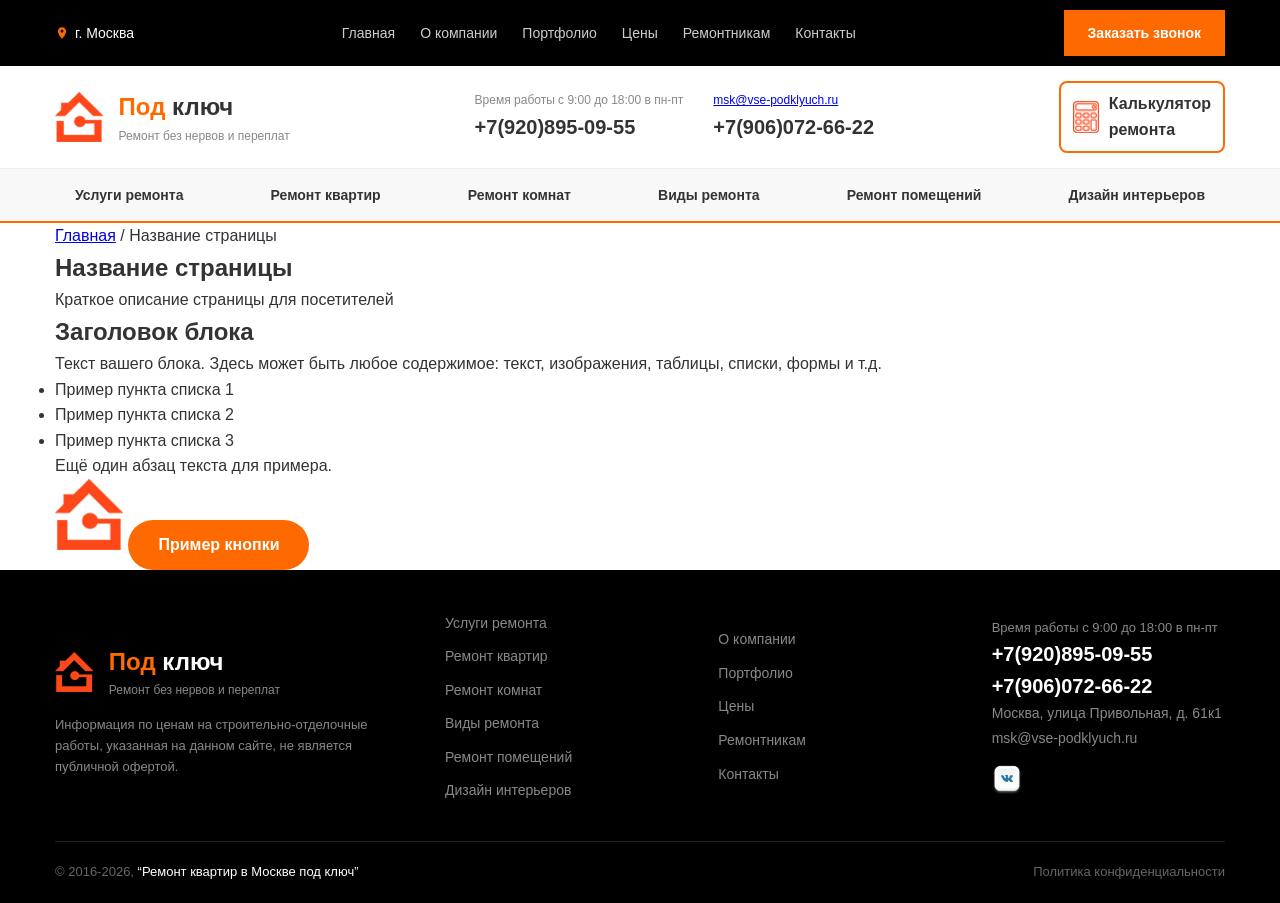
<file: page-template.html>
<!DOCTYPE html>
<html lang="ru">
<head>
    <meta charset="UTF-8">
    <meta name="viewport" content="width=device-width, initial-scale=1.0, maximum-scale=5.0">
    <title>Название страницы | Ремонт квартир в Москве под ключ</title>
    <meta name="description" content="Описание страницы для SEO">

    <!-- ПОДКЛЮЧАЕМ ВНЕШНИЙ CSS -->
    <link rel="stylesheet" href="css/style.css">
</head>
<body>

    <!-- ============================================
    ШАПКА (общая для всех страниц)
    ============================================ -->
    <header>
        <div class="top">
            <div class="container">
                <div class="top__content flex">
                    <div class="top__city">
                        <a href="javascript:void(0)" class="top__city-title" id="cityBtn">г. Москва</a>
                    </div>

                    <!-- ГОРИЗОНТАЛЬНОЕ МЕНЮ (ДЛЯ ПК) -->
                    <ul class="top__menu flex">
                        <li><a href="index.html">Главная</a></li>
                        <li><a href="page-template.html">О компании</a></li>
                        <li><a href="page-template.html">Портфолио</a></li>
                        <li><a href="page-template.html">Цены</a></li>
                        <li><a href="page-template.html">Ремонтникам</a></li>
                        <li><a href="page-template.html">Контакты</a></li>
                    </ul>

                    <!-- КНОПКА "ЗАКАЗАТЬ ЗВОНОК" -->
                    <a href="javascript:void(0)" class="btn" data-fancybox data-src="#order">Заказать звонок</a>

                    <!-- БУРГЕР-МЕНЮ (ТОЛЬКО ДЛЯ ТЕЛЕФОНА) -->
                    <div class="navbar" id="navbarToggle">
                        <span></span>
                        <span></span>
                        <span></span>
                    </div>
                </div>
            </div>
        </div>

        <div class="middle">
            <div class="container">
                <div class="middle__content flex">
                    <a href="index.html" class="logo flex">
                        <img src="assets/logo.png" alt="Логотип">
                        <span class="logo__info">
                            <b><span>Под</span> ключ</b>
                            <p>Ремонт без нервов и переплат</p>
                        </span>
                    </a>

                    <!-- КОНТАКТЫ (ДЛЯ ПК) -->
                    <div class="header__contacts flex">
                        <div class="header__contacts-item">
                            <p>Время работы с 9:00 до 18:00 в пн-пт</p>
                            <a href="tel:+79208950955" class="header__tel">+7(920)895-09-55</a>
                        </div>
                        <div class="header__contacts-item universal">
                            <p><a href="mailto:msk@vse-podklyuch.ru">msk@vse-podklyuch.ru</a></p>
                            <a href="tel:+79060726622" class="header__tel">+7(906)072-66-22</a>
                        </div>
                    </div>

                    <!-- КАЛЬКУЛЯТОР (ДЛЯ ПК) -->
                    <a href="index.html#quiz" class="calc-link flex">
                        <img src="assets/calc.png" alt="Калькулятор">
                        <span>Калькулятор <br>ремонта</span>
                    </a>
                </div>
            </div>
        </div>

        <!-- ГОРИЗОНТАЛЬНОЕ МЕНЮ 2-ГО УРОВНЯ (ДЛЯ ПК) -->
        <div class="menu-wrapper">
            <div class="container">
                <ul class="menu flex">
                    <li class="menu__item">
                        <a class="menu__link" href="page-template.html">Услуги ремонта</a>
                        <ul class="submenu">
                            <li><a href="page-template.html">Демонтажные работы</a></li>
                            <li><a href="page-template.html">Малярные работы</a></li>
                            <li><a href="page-template.html">Монтаж гипсокартона</a></li>
                            <li><a href="page-template.html">Натяжные потолки</a></li>
                            <li><a href="page-template.html">Поклейка обоев</a></li>
                            <li><a href="page-template.html">Сантехнические работы</a></li>
                            <li><a href="page-template.html">Укладка плитки</a></li>
                            <li><a href="page-template.html">Электромонтаж</a></li>
                        </ul>
                    </li>
                    <li class="menu__item">
                        <a class="menu__link" href="page-template.html">Ремонт квартир</a>
                        <ul class="submenu">
                            <li><a href="page-template.html">Ремонт студии</a></li>
                            <li><a href="page-template.html">1-комнатная</a></li>
                            <li><a href="page-template.html">2-комнатная</a></li>
                            <li><a href="page-template.html">3-комнатная</a></li>
                            <li><a href="page-template.html">Хрущёвка</a></li>
                            <li><a href="page-template.html">Сталинка</a></li>
                        </ul>
                    </li>
                    <li class="menu__item">
                        <a class="menu__link" href="page-template.html">Ремонт комнат</a>
                        <ul class="submenu">
                            <li><a href="page-template.html">Ванная</a></li>
                            <li><a href="page-template.html">Туалет</a></li>
                            <li><a href="page-template.html">Кухня</a></li>
                            <li><a href="page-template.html">Спальня</a></li>
                            <li><a href="page-template.html">Детская</a></li>
                            <li><a href="page-template.html">Балкон</a></li>
                        </ul>
                    </li>
                    <li class="menu__item">
                        <a class="menu__link" href="page-template.html">Виды ремонта</a>
                        <ul class="submenu">
                            <li><a href="page-template.html">Капитальный</a></li>
                            <li><a href="page-template.html">Евроремонт</a></li>
                            <li><a href="page-template.html">Дизайнерский</a></li>
                            <li><a href="page-template.html">Косметический</a></li>
                            <li><a href="page-template.html">Черновой</a></li>
                        </ul>
                    </li>
                    <li class="menu__item">
                        <a class="menu__link" href="page-template.html">Ремонт помещений</a>
                        <ul class="submenu">
                            <li><a href="page-template.html">Дом, коттедж</a></li>
                            <li><a href="page-template.html">Офис</a></li>
                            <li><a href="page-template.html">Магазин</a></li>
                            <li><a href="page-template.html">Новостройка</a></li>
                            <li><a href="page-template.html">Ресторан, кафе</a></li>
                        </ul>
                    </li>
                    <li class="menu__item">
                        <a class="menu__link" href="page-template.html">Дизайн интерьеров</a>
                        <ul class="submenu">
                            <li><a href="page-template.html">Дизайн квартиры</a></li>
                            <li><a href="page-template.html">Дизайн кухни</a></li>
                            <li><a href="page-template.html">Дизайн ванной</a></li>
                            <li><a href="page-template.html">Дизайн офиса</a></li>
                            <li><a href="page-template.html">Стиль лофт</a></li>
                        </ul>
                    </li>
                </ul>
            </div>
        </div>
    </header>

    <!-- ============================================
    МОБИЛЬНОЕ МЕНЮ (ВЫПАДАЮЩЕЕ)
    ============================================ -->
    <div class="menu-mobile" id="menuMobile">
        <button class="close-menu" id="closeMenu">✕</button>
        <div class="menu-title">Основное</div>
        <a href="index.html">Главная</a>
        <a href="page-template.html">О компании</a>
        <a href="page-template.html">Портфолио</a>
        <a href="page-template.html">Цены</a>
        <a href="page-template.html">Ремонтникам</a>
        <a href="page-template.html">Контакты</a>
        <div class="menu-title">Услуги</div>
        <a href="page-template.html">Услуги ремонта</a>
        <a href="page-template.html">Ремонт квартир</a>
        <a href="page-template.html">Ремонт комнат</a>
        <a href="page-template.html">Виды ремонта</a>
        <a href="page-template.html">Ремонт помещений</a>
        <a href="page-template.html">Дизайн интерьеров</a>
    </div>

    <!-- ============================================
    ОСНОВНОЙ КОНТЕНТ СТРАНИЦЫ
    ============================================ -->
    <main class="page-content">

        <!-- ХЛЕБНЫЕ КРОШКИ -->
        <section class="breadcrumbs">
            <div class="container">
                <div class="breadcrumbs__list">
                    <a href="index.html">Главная</a>
                    <span class="breadcrumbs__separator">/</span>
                    <span class="breadcrumbs__current">Название страницы</span>
                </div>
            </div>
        </section>

        <!-- ЗАГОЛОВОК СТРАНИЦЫ -->
        <section class="page-header">
            <div class="container">
                <h1 class="page-header__title">Название страницы</h1>
                <p class="page-header__subtitle">Краткое описание страницы для посетителей</p>
            </div>
        </section>

        <!-- УНИКАЛЬНЫЙ КОНТЕНТ СТРАНИЦЫ -->
        <section class="page-section">
            <div class="container">

                <!-- ==========================================
                СЮДА ВСТАВЛЯЕТЕ УНИКАЛЬНЫЙ КОНТЕНТ СТРАНИЦЫ
                ========================================== -->

                <div class="page-section__content">
                    <h2>Заголовок блока</h2>
                    <p>Текст вашего блока. Здесь может быть любое содержимое: текст, изображения, таблицы, списки, формы и т.д.</p>

                    <ul>
                        <li>Пример пункта списка 1</li>
                        <li>Пример пункта списка 2</li>
                        <li>Пример пункта списка 3</li>
                    </ul>

                    <p>Ещё один абзац текста для примера.</p>

                    <!-- Пример изображения -->
                    <img src="assets/logo.png" alt="Пример изображения" style="max-width: 100%; height: auto;">

                    <!-- Пример кнопки -->
                    <a href="javascript:void(0)" class="btn">Пример кнопки</a>
                </div>

                <!-- ==========================================
                КОНЕЦ УНИКАЛЬНОГО КОНТЕНТА
                ========================================== -->

            </div>
        </section>

    </main>

    <!-- ============================================
    ПОДВАЛ (общий для всех страниц)
    ============================================ -->
    <footer>
        <div class="container">
            <div class="footer__content flex">
                <div class="footer__col footer__col_1 flex">
                    <a href="index.html" class="logo">
                        <img src="assets/logo.png" alt="Логотип">
                        <span class="logo__info">
                            <b><span>Под</span> ключ</b>
                            <p>Ремонт без нервов и переплат</p>
                        </span>
                    </a>
                    <p class="footer__text">Информация по ценам на строительно-отделочные работы, указанная на данном сайте, не является публичной офертой.</p>
                </div>
                <div class="footer__col footer__col_2">
                    <ul class="footer__menu">
                        <li><a href="page-template.html">Услуги ремонта</a></li>
                        <li><a href="page-template.html">Ремонт квартир</a></li>
                        <li><a href="page-template.html">Ремонт комнат</a></li>
                        <li><a href="page-template.html">Виды ремонта</a></li>
                        <li><a href="page-template.html">Ремонт помещений</a></li>
                        <li><a href="page-template.html">Дизайн интерьеров</a></li>
                    </ul>
                </div>
                <div class="footer__col footer__col_3">
                    <ul class="footer__menu">
                        <li><a href="page-template.html">О компании</a></li>
                        <li><a href="page-template.html">Портфолио</a></li>
                        <li><a href="page-template.html">Цены</a></li>
                        <li><a href="page-template.html">Ремонтникам</a></li>
                        <li><a href="page-template.html">Контакты</a></li>
                    </ul>
                </div>
                <div class="footer__col footer__col_4 flex">
                    <div class="footer__contacts">
                        <div class="footer__time">Время работы с 9:00 до 18:00 в пн-пт</div>
                        <div class="footer__tel">
                            <a href="tel:+79208950955">+7(920)895-09-55</a><br>
                            <a href="tel:+79060726622">+7(906)072-66-22</a>
                        </div>
                        <div class="footer__address">Москва, улица Привольная, д. 61к1</div>
                        <div class="footer__email"><a href="mailto:msk@vse-podklyuch.ru">msk@vse-podklyuch.ru</a></div>
                    </div>
                    <div class="footer__socials flex">
                        <a href="javascript:void(0)"><img src="assets/vk.png" alt="VK"></a>
                    </div>
                </div>
            </div>
        </div>
        <div class="footer__bottom">
            <div class="container">
                <div class="footer__bottom-content flex">
                    <p class="footer__copy">© 2016-2026, <span>“Ремонт квартир в Москве под ключ”</span></p>
                    <div class="footer__links flex">
                        <a href="page-template.html">Политика конфиденциальности</a>
                    </div>
                </div>
            </div>
        </div>
    </footer>

    <!-- ============================================
    МОДАЛЬНОЕ ОКНО (города)
    ============================================ -->
    <div class="modal" id="cityModal">
        <div class="modal-content">
            <div class="modal-header">Выберите свой город из списка</div>
            <input class="cities-search" type="text" placeholder="Фильтр...">
            <div class="cities-row">
                <div class="city-column"><a href="javascript:void(0)">Москва</a></div>
                <div class="city-column"><a href="javascript:void(0)">Санкт-Петербург</a></div>
                <div class="city-column"><a href="javascript:void(0)">Екатеринбург</a></div>
                <div class="city-column"><a href="javascript:void(0)">Новосибирск</a></div>
                <div class="city-column"><a href="javascript:void(0)">Казань</a></div>
                <div class="city-column"><a href="javascript:void(0)">Краснодар</a></div>
                <div class="city-column"><a href="javascript:void(0)">Ростов-на-Дону</a></div>
                <div class="city-column"><a href="javascript:void(0)">Нижний Новгород</a></div>
            </div>
        </div>
    </div>

    <!-- ============================================
    ПОДКЛЮЧАЕМ ВНЕШНИЙ JS
    ============================================ -->
    <script src="js/main.js"></script>

</body>
</html>
</file>
<file: css/style.css>
/* ============================================
   ВСЕ СТИЛИ
   ============================================ */

* { margin: 0; padding: 0; box-sizing: border-box; }
html { scroll-behavior: smooth; }
body {
    font-family: 'Arial', sans-serif;
    background: #fff;
    color: #333;
    line-height: 1.6;
    overflow-x: hidden;
    -webkit-font-smoothing: antialiased;
}
.container { max-width: 1200px; margin: 0 auto; padding: 0 15px; }
.flex { display: flex; flex-wrap: wrap; align-items: center; }
.text-center { text-align: center; }
.white { color: #fff; }
.mb-20 { margin-bottom: 20px; }
.mb-30 { margin-bottom: 30px; }
.hidden { display: none !important; }

.btn {
    display: inline-block;
    padding: 12px 30px;
    background: #ff6a00;
    color: #fff;
    border: none;
    border-radius: 30px;
    font-size: 16px;
    font-weight: 700;
    cursor: pointer;
    text-decoration: none;
    transition: all 0.3s ease;
    text-align: center;
}
.btn:hover { background: #e55d00; transform: scale(1.02); }
.btn:active { transform: scale(0.98); }
.btn_2 { background: transparent; border: 2px solid #ff6a00; color: #ff6a00; }
.btn_2:hover { background: #ff6a00; color: #fff; }
.btn_3 { background: #fff; color: #ff6a00; }
.btn_3:hover { background: #f0f0f0; }

.section__title { font-size: 36px; font-weight: 700; margin-bottom: 30px; line-height: 1.2; }
.section__title span { color: #ff6a00; }
.section__title.white span { color: #ffcc00; }

/* АНИМАЦИИ */
.fade-in { opacity: 0; transform: translateY(50px); transition: opacity 0.8s, transform 0.8s; }
.fade-in.visible { opacity: 1; transform: translateY(0); }
.fade-in-left { opacity: 0; transform: translateX(-50px); transition: opacity 0.8s, transform 0.8s; }
.fade-in-left.visible { opacity: 1; transform: translateX(0); }
.fade-in-right { opacity: 0; transform: translateX(50px); transition: opacity 0.8s, transform 0.8s; }
.fade-in-right.visible { opacity: 1; transform: translateX(0); }
.fade-in-scale { opacity: 0; transform: scale(0.85); transition: opacity 0.8s, transform 0.8s; }
.fade-in-scale.visible { opacity: 1; transform: scale(1); }

/* ============================================
   ШАПКА
   ============================================ */
header .top { background: #000; padding: 10px 0; position: relative; z-index: 100; }
header .top__content { justify-content: space-between; gap: 15px; }
header .top__city a {
    color: #fff;
    text-decoration: none;
    font-size: 14px;
    display: flex;
    align-items: center;
    gap: 6px;
}
header .top__city a::before {
    content: '';
    display: inline-block;
    width: 14px;
    height: 14px;
    background: url('data:image/svg+xml;utf8,<svg xmlns="http://www.w3.org/2000/svg" viewBox="0 0 24 24" fill="%23ff6a00"><path d="M12 2C8.13 2 5 5.13 5 9c0 5.25 7 13 7 13s7-7.75 7-13c0-3.87-3.13-7-7-7zm0 9.5c-1.38 0-2.5-1.12-2.5-2.5s1.12-2.5 2.5-2.5 2.5 1.12 2.5 2.5-1.12 2.5-2.5 2.5z"/></svg>') center/contain no-repeat;
}
header .top__menu { list-style: none; gap: 25px; display: flex !important; }
header .top__menu a { color: #ccc; text-decoration: none; font-size: 14px; transition: 0.3s; }
header .top__menu a:hover { color: #fff; }
header .top .btn {
    display: inline-block !important;
    border-radius: 0;
    padding: 12px 24px;
    font-size: 14px;
    background: #ff6a00;
    border: none;
}
header .top .btn:hover { background: #e55d00; transform: none; }

.navbar {
    display: none !important;
    flex-direction: column;
    gap: 4px;
    cursor: pointer;
    padding: 8px;
}
.navbar span {
    width: 26px;
    height: 3px;
    background: #fff;
    border-radius: 2px;
    transition: 0.3s;
}
.navbar.active span:nth-child(1) { transform: rotate(45deg) translate(5px, 5px); }
.navbar.active span:nth-child(2) { opacity: 0; }
.navbar.active span:nth-child(3) { transform: rotate(-45deg) translate(5px, -5px); }

header .middle { padding: 15px 0; border-bottom: 1px solid #eee; background: #fff; }
header .middle__content { justify-content: space-between; gap: 20px; }
.logo { display: flex; align-items: center; gap: 15px; text-decoration: none; }
.logo img { height: 50px; }
.logo__info b { font-size: 24px; color: #333; display: block; }
.logo__info b span { color: #ff6a00; }
.logo__info p { font-size: 12px; color: #888; }

.header__contacts { display: flex !important; gap: 30px; }
.header__contacts-item p { font-size: 12px; color: #888; }
.header__tel { font-size: 20px; font-weight: 700; color: #333; text-decoration: none; }

/* Мобильные телефоны — по умолчанию скрыты */
.header__contacts-mobile { display: none; }

.calc-link {
    display: flex !important;
    align-items: center;
    gap: 10px;
    text-decoration: none;
    color: #333;
    font-weight: 700;
    border: 2px solid #ff6a00;
    border-radius: 8px;
    padding: 8px 12px;
}
.calc-link img { height: 32px; }
.calc-link__text { font-size: 13px; line-height: 1.2; }

/* МЕНЮ ДЛЯ ПК */
.menu-wrapper { background: #f8f8f8; border-bottom: 2px solid #ff6a00; position: relative; z-index: 99; }
.menu { list-style: none; gap: 0; justify-content: space-between; display: flex !important; }
.menu__item { position: relative; }
.menu__link { display: block; padding: 15px 20px; color: #333; text-decoration: none; font-weight: 600; font-size: 14px; transition: 0.3s; }
.menu__link:hover { background: #ff6a00; color: #fff; }
.submenu {
    display: none;
    position: absolute;
    top: 100%; left: 0;
    background: #fff; min-width: 220px;
    box-shadow: 0 5px 15px rgba(0,0,0,0.15);
    list-style: none; z-index: 100;
}
.menu__item:hover .submenu { display: block; }
.submenu li a {
    display: block; padding: 10px 20px;
    color: #333; text-decoration: none; font-size: 13px;
    border-bottom: 1px solid #f0f0f0; transition: 0.3s;
}
.submenu li a:hover { background: #ff6a00; color: #fff; }

/* МОБИЛЬНОЕ МЕНЮ */
.menu-mobile {
    display: none;
    position: fixed; top: 0; left: 0; right: 0; bottom: 0;
    background: rgba(0, 0, 0, 0.97);
    padding: 70px 20px 30px;
    z-index: 9999;
    overflow-y: auto;
}
.menu-mobile.active { display: block; animation: fadeInMenu 0.35s ease; }
@keyframes fadeInMenu {
    from { opacity: 0; transform: translateX(100%); }
    to { opacity: 1; transform: translateX(0); }
}
.menu-mobile .close-menu {
    position: absolute; top: 18px; right: 22px;
    font-size: 30px; color: #fff; cursor: pointer;
    background: none; border: none; padding: 10px;
    opacity: 0.7; transition: 0.3s; z-index: 10000; line-height: 1;
}
.menu-mobile .close-menu:hover { opacity: 1; transform: rotate(90deg); }
.menu-mobile .menu-title {
    color: #ff6a00; font-size: 12px; text-transform: uppercase;
    letter-spacing: 2px; padding: 25px 15px 8px; font-weight: 700; opacity: 0.7;
}
.menu-mobile .menu-title:first-of-type { padding-top: 0; }
.menu-mobile a {
    display: block; padding: 12px 15px; color: #fff; text-decoration: none;
    font-size: 16px; font-weight: 400; border-bottom: 1px solid rgba(255,255,255,0.06);
    transition: 0.3s; border-radius: 8px;
}
.menu-mobile a:hover { background: rgba(255,106,0,0.12); color: #ff6a00; padding-left: 22px; }
body.menu-open { overflow: hidden; }

/* ============================================
   ОТДЕЛЬНЫЙ БЛОК КНОПОК (под баннером, только ПК)
   ============================================ */
.menu-inline {
    background: #f8f8f8;
    border-bottom: 1px solid #e5e5e5;
    padding: 20px 0;
}
.menu-inline .container {
    display: flex;
    justify-content: center;
}
.menu-inline__list {
    list-style: none;
    display: flex;
    flex-wrap: wrap;
    justify-content: center;
    align-items: center;
    gap: 12px;
    padding: 0;
    margin: 0;
}
.menu-inline__list > li { margin: 0; }
.menu-inline__btn {
    display: inline-block;
    padding: 12px 24px;
    background: #ff6a00;
    color: #fff;
    text-decoration: none;
    font-weight: 700;
    font-size: 14px;
    border: 2px solid #ff6a00;
    border-radius: 30px;
    transition: all 0.3s ease;
    white-space: nowrap;
    line-height: 1.2;
    text-align: center;
}
.menu-inline__btn:hover {
    background: #fff;
    color: #ff6a00;
    transform: translateY(-2px);
    box-shadow: 0 6px 18px rgba(255,106,0,0.25);
}
.menu-inline__btn:active {
    transform: translateY(0) scale(0.98);
}

/* ============================================
   МОБИЛЬНАЯ ВЕРСИЯ БЛОКА КНОПОК НА БАННЕРЕ
   ============================================ */
@media (max-width: 768px) {
    /* Показываем блок кнопок внутри баннера */
    .menu-inline {
        display: block !important;
        position: absolute;
        bottom: 15px;
        left: 0;
        right: 0;
        background: transparent;
        border: none;
        padding: 0;
        z-index: 5;
        pointer-events: none;
    }
    .menu-inline .container {
        padding: 0 10px;
        pointer-events: auto;
    }
    .menu-inline__list {
        display: grid;
        grid-template-columns: 1fr 1fr;
        gap: 5px;
        justify-content: center;
        max-width: 420px;
        margin: 0 auto;
    }
    .menu-inline__list > li {
        display: flex;
    }
    /* Первая кнопка "О компании" — растянута на 2 столбца */
    .menu-inline__list > li:first-child {
        grid-column: 1 / -1;
    }
    .menu-inline__btn {
        display: flex;
        align-items: center;
        justify-content: center;
        width: 100%;
        padding: 7px 8px;
        background: rgba(0, 0, 0, 0.6);
        color: #fff;
        font-size: 11px;
        font-weight: 600;
        border: 1px solid rgba(255, 255, 255, 0.22);
        border-radius: 16px;
        backdrop-filter: blur(4px);
        -webkit-backdrop-filter: blur(4px);
        transition: all 0.3s ease;
        white-space: nowrap;
        line-height: 1.15;
        text-align: center;
        overflow: hidden;
        text-overflow: ellipsis;
    }
    .menu-inline__btn:hover,
    .menu-inline__btn:active {
        background: rgba(255, 106, 0, 0.9);
        border-color: #ff6a00;
        color: #fff;
        transform: none;
        box-shadow: none;
    }
}

/* БОКОВЫЕ КНОПКИ */
.btns {
    position: fixed; right: 0; top: 50%; transform: translateY(-50%);
    z-index: 999; display: flex; flex-direction: column; gap: 5px;
    transition: transform 0.5s;
}
.btns.hidden-btns { transform: translateX(100%) translateY(-50%); }
.btns .flex {
    background: #1a1a1a; padding: 12px 15px;
    border-radius: 8px 0 0 8px; gap: 10px; cursor: pointer; transition: 0.3s;
}
.btns .flex:hover { background: #333; }
.btns .flex a { color: #fff; text-decoration: none; font-size: 13px; font-weight: 600; }
.btns .flex img { height: 20px; width: auto; }
.btns .orange { background: #ff6a00; }
.btns .orange:hover { background: #e55d00; }
.btns-toggle {
    position: fixed; right: 0; top: 50%; transform: translateY(-50%);
    z-index: 1000; background: rgba(0,0,0,0.5); color: #fff;
    width: 30px; height: 50px; display: flex; align-items: center; justify-content: center;
    cursor: pointer; border-radius: 8px 0 0 8px; font-size: 16px;
    transition: 0.3s; backdrop-filter: blur(5px); border: none; opacity: 0.7;
}
.btns-toggle:hover { opacity: 1; background: rgba(0,0,0,0.7); }
.btns-toggle .toggle-arrow { transition: 0.3s; }
.btns-toggle.hidden-toggle .toggle-arrow { transform: rotate(180deg); }

/* ============================================
   ГЛАВНЫЙ БАННЕР
   ============================================ */
.main {
    position: relative;
    padding: 60px 0 60px;
    color: #fff;
    min-height: 640px;
    display: flex;
    align-items: center;
    overflow: hidden;
    background: #0a0a0a;
}
.main::before {
    content: '';
    position: absolute;
    top: 0; left: 0; right: 0; bottom: 0;
    background:
        linear-gradient(135deg, rgba(0,0,0,0.55) 0%, rgba(0,0,0,0.65) 100%),
        url('../assets/main-bg.jpg') center/cover no-repeat;
    z-index: 0;
}
.main .container { position: relative; z-index: 1; width: 100%; }
.main__content { gap: 40px; padding-top: 0; }
.main__info { flex: 1; min-width: 0; }
.main__title { font-size: 42px; font-weight: 700; line-height: 1.15; margin-bottom: 15px; color: #fff; }
.main__title small { font-size: 22px; font-weight: 400; display: block; color: #fff; }
.main__title small span { color: #ffcc00; }
.main__list { list-style: none; padding: 0; margin: 20px 0; }
.main__list li {
    padding: 8px 0 8px 32px;
    color: #fff;
    font-size: 14px;
    background: url('data:image/svg+xml;utf8,<svg xmlns="http://www.w3.org/2000/svg" width="20" height="20" viewBox="0 0 24 24" fill="none" stroke="%23ffcc00" stroke-width="3" stroke-linecap="round" stroke-linejoin="round"><polyline points="20 6 9 17 4 12"/></svg>') left center no-repeat;
    background-size: 20px;
}

/* КАЛЬКУЛЯТОР */
.calculator-body {
    flex: 0 0 380px;
    background: #fff;
    padding: 25px;
    border-radius: 15px;
    color: #333;
    box-shadow: 0 10px 40px rgba(0,0,0,0.5);
}
.calculator-body .calc__title { font-weight: 700; margin-bottom: 10px; font-size: 15px; color: #333; }
.calculator-body .area { gap: 15px; margin-bottom: 20px; }
.calculator-body .area__input { flex: 1; }
.calculator-body .area__input input[type="range"] {
    width: 100%; height: 6px;
    -webkit-appearance: none; appearance: none;
    background: #ff6a00; border-radius: 3px; outline: none;
}
.calculator-body .area__input input[type="range"]::-webkit-slider-thumb {
    -webkit-appearance: none; appearance: none;
    width: 18px; height: 18px; border-radius: 50%;
    background: #ff6a00; cursor: pointer;
    border: 2px solid #fff;
    box-shadow: 0 2px 6px rgba(0,0,0,0.2);
}
.calculator-body .area__input input[type="range"]::-moz-range-thumb {
    width: 18px; height: 18px; border-radius: 50%;
    background: #ff6a00; cursor: pointer; border: 2px solid #fff;
}
.calculator-body .area__number { display: flex; align-items: center; gap: 8px; }
.calculator-body .area__number input {
    width: 55px; text-align: center; padding: 6px;
    border: 2px solid #ff6a00; border-radius: 8px;
    font-size: 17px; font-weight: 700; color: #333;
}
.calculator-body .area__number-minus,
.calculator-body .area__number-plus {
    width: 30px; height: 30px; background: #ff6a00; color: #fff;
    border-radius: 50%; display: flex; align-items: center; justify-content: center;
    cursor: pointer; font-size: 18px; font-weight: 700; user-select: none; transition: 0.2s;
}
.calculator-body .area__number-minus:active,
.calculator-body .area__number-plus:active { transform: scale(0.9); }
.calculator-body .radio { display: flex; gap: 8px; flex-wrap: wrap; margin-bottom: 15px; }
.calculator-body .radio label {
    padding: 6px 14px; background: #f0f0f0; border-radius: 20px;
    cursor: pointer; font-size: 13px; transition: 0.3s; border: 2px solid transparent;
}
.calculator-body .radio input:checked + label {
    background: #ff6a00; color: #fff; border-color: #ff6a00;
}
.calculator-body .calc__res {
    background: #fff5ed; padding: 12px; border-radius: 10px;
    margin: 15px 0; text-align: center; border: 2px solid #ff6a00;
}
.calculator-body .calc__price { font-size: 28px; font-weight: 700; color: #ff6a00; }
.calculator-body .calc__input { gap: 10px; }
.calculator-body .calc__input input {
    flex: 1; padding: 10px 15px; border: 2px solid #ddd;
    border-radius: 30px; font-size: 15px;
    min-width: 0; width: 100%; transition: 0.3s;
}
.calculator-body .calc__input input:focus { outline: none; border-color: #ff6a00; }
.calculator-body .calc__btn {
    padding: 10px 25px; background: #ff6a00; color: #fff;
    border: none; border-radius: 30px; font-size: 15px;
    font-weight: 700; cursor: pointer; transition: 0.3s; white-space: nowrap;
}
.calculator-body .calc__btn:hover { background: #e55d00; }
.calculator-body .calc__note { font-size: 11px; color: #999; margin-top: 10px; }
.calculator-body .calc__note a { color: #ff6a00; }

/* Обёртка мобильного калькулятора — по умолчанию скрыта */
.calc-mobile-wrapper { display: none; }

/* QUIZ */
.quiz { padding: 60px 0; background: #f5f5f5; }
.quiz .section__title { color: #333; }
.quiz__steps { justify-content: center; gap: 5px; margin-bottom: 30px; flex-wrap: wrap; }
.quiz__steps p {
    width: 35px; height: 35px; border-radius: 50%;
    background: #ddd; display: flex; align-items: center; justify-content: center;
    font-weight: 700; color: #999; transition: 0.3s;
}
.quiz__steps p.active { background: #ff6a00; color: #fff; }
.quiz__steps span { width: 30px; height: 2px; background: #ddd; transition: 0.3s; }
.quiz__item { display: none; }
.quiz__item.active { display: block; animation: fadeSlideIn 0.5s ease; }
@keyframes fadeSlideIn {
    from { opacity: 0; transform: translateY(20px); }
    to { opacity: 1; transform: translateY(0); }
}
.quiz__content { background: #fff; border-radius: 15px; padding: 30px; gap: 30px; color: #333; }
.quiz__img { flex: 0 0 200px; }
.quiz__img img { width: 100%; border-radius: 10px; }
.quiz__info { flex: 1; }
.quiz__question { font-size: 20px; font-weight: 700; display: block; margin-bottom: 15px; color: #333; }
.quiz__question span { color: #ff6a00; }
.quiz__input input {
    width: 100%; padding: 12px 15px; border: 1px solid #ddd;
    border-radius: 30px; font-size: 16px; margin-bottom: 15px;
    background: #fff; color: #333;
}
.quiz__input input::placeholder { color: #999; }
.quiz__btns { gap: 15px; margin-top: 15px; }
.quiz .radio { display: flex; flex-direction: column; gap: 10px; margin-bottom: 15px; }
.quiz .radio label {
    padding: 12px 18px 12px 50px;
    background: #f5f5f5;
    border-radius: 12px;
    cursor: pointer;
    font-size: 15px;
    transition: 0.3s;
    border: 2px solid #e0e0e0;
    position: relative;
    color: #333;
    display: flex;
    align-items: center;
    min-height: 48px;
}
.quiz .radio label::before {
    content: '';
    position: absolute;
    left: 14px; top: 50%; transform: translateY(-50%);
    width: 22px; height: 22px; border-radius: 50%;
    border: 2px solid #ccc; background: #fff; transition: 0.3s;
}
.quiz .radio input:checked + label { border-color: #ff6a00; background: #fff5ed; }
.quiz .radio input:checked + label::before {
    border-color: #ff6a00; background: #ff6a00;
    box-shadow: 0 0 0 4px rgba(255,106,0,0.2);
}
.quiz .radio input:checked + label::after {
    content: '✓';
    position: absolute;
    left: 18px; top: 50%; transform: translateY(-50%);
    color: #fff; font-size: 14px; font-weight: 700; z-index: 1;
}
.quiz .radio input { display: none; }
.quiz .radio label:hover { border-color: #ff6a00; }
.discount {
    flex: 0 0 180px;
    background: linear-gradient(135deg, #ff6a00, #ff8c00);
    border-radius: 15px;
    padding: 20px;
    color: #fff;
    flex-direction: column;
    text-align: center;
}
.discount__size { font-size: 28px; font-weight: 700; }
.discount__full { font-size: 20px; font-weight: 700; }
.discount__img img { height: 60px; margin-top: 10px; }

/* ИНФО */
.info { padding: 50px 0; background: #fff; color: #333; }
.info .section__title { color: #333; }
.info p { color: #555; }
.info ul { list-style: none; padding: 0; margin: 20px 0; }
.info ul li {
    padding: 8px 0 8px 25px; color: #555;
    background: url('data:image/svg+xml;utf8,<svg xmlns="http://www.w3.org/2000/svg" width="16" height="16" viewBox="0 0 24 24" fill="none" stroke="%23ff6a00" stroke-width="3" stroke-linecap="round" stroke-linejoin="round"><polyline points="20 6 9 17 4 12"/></svg>') left center no-repeat;
    background-size: 16px;
}
.note {
    background: #f8f8f8; padding: 20px;
    border-left: 4px solid #ff6a00; border-radius: 5px;
    margin: 20px 0; color: #555;
}
.overflow-x { overflow-x: auto; -webkit-overflow-scrolling: touch; }
.price-service-table { width: 100%; border-collapse: collapse; font-size: 14px; min-width: 600px; }
.price-service-table th, .price-service-table td { padding: 12px 15px; border: 1px solid #ddd; text-align: left; }
.price-service-table th { background: #000; color: #fff; }
.price-service-table tr:nth-child(even) { background: #f8f8f8; }

/* РЕМОНТ */
.repair { padding: 60px 0; background: #f5f5f5; }
.repair .section__title { color: #333; }
.repair__tabs { gap: 10px; margin-bottom: 30px; justify-content: center; flex-wrap: wrap; }
.repair__tabs a {
    padding: 10px 25px; background: #fff; border-radius: 30px;
    text-decoration: none; color: #333; font-weight: 600; transition: 0.3s; font-size: 14px;
}
.repair__tabs a.active { background: #ff6a00; color: #fff; }
.repair__item { display: none; }
.repair__item.active { display: block; animation: fadeSlideIn 0.5s ease; }
.repair__content { background: #fff; border-radius: 15px; padding: 30px; gap: 30px; color: #333; }
.repair__images { flex: 0 0 45%; }
.repair__slider img, .repair__thumbnail img {
    width: 100%; border-radius: 10px; aspect-ratio: 16/10; object-fit: cover;
}
.repair__thumbnails { display: flex; gap: 10px; margin-top: 10px; flex-wrap: wrap; }
.repair__thumbnail {
    flex: 0 0 calc(33.333% - 7px); cursor: pointer;
    border: 3px solid transparent; border-radius: 10px;
    transition: 0.3s; overflow: hidden; aspect-ratio: 16/10;
}
.repair__thumbnail img { width: 100%; height: 100%; object-fit: cover; }
.repair__thumbnail:hover, .repair__thumbnail.active { border-color: #ff6a00; }
.repair__info { flex: 1; }
.repair__title { font-size: 24px; margin-bottom: 15px; color: #333; }
.repair__title span { color: #ff6a00; }
.repair__list ul { list-style: none; padding: 0; columns: 2; column-gap: 30px; }
.repair__list ul li {
    padding: 5px 0 5px 20px; color: #555;
    background: url('data:image/svg+xml;utf8,<svg xmlns="http://www.w3.org/2000/svg" width="12" height="12" viewBox="0 0 24 24" fill="none" stroke="%23ff6a00" stroke-width="3" stroke-linecap="round" stroke-linejoin="round"><polyline points="20 6 9 17 4 12"/></svg>') left center no-repeat;
    background-size: 12px;
}
.repair__more { color: #ff6a00; cursor: pointer; text-decoration: none; }
.regular-link { display: inline-block; margin-top: 15px; color: #ff6a00; font-weight: 600; text-decoration: none; }
.repair__btn { justify-content: center; margin-top: 30px; }
.repair__btn a {
    display: inline-flex; align-items: center; gap: 10px;
    padding: 15px 35px; background: #ff6a00; color: #fff;
    border-radius: 30px; text-decoration: none; font-weight: 700;
}

/* ЭТАПЫ */
.steps { padding: 60px 0; background: #fff; }
.steps .section__title { color: #333; }
.steps__items { gap: 20px; justify-content: center; }
.step { flex: 0 0 150px; text-align: center; padding: 20px; }
.step__icon {
    width: 70px; height: 70px; border-radius: 50%;
    border: 3px solid #ff6a00; background: #ff6a00;
    margin: 0 auto 15px; display: flex; align-items: center; justify-content: center;
    transition: transform 0.3s;
}
.step:hover .step__icon { transform: scale(1.05); }
.step__icon img { height: 35px; width: auto; filter: brightness(0) invert(0); }
.step__number { font-size: 24px; font-weight: 700; color: #ff6a00; }
.step__title { font-weight: 700; margin: 10px 0; color: #333; }
.step p { font-size: 13px; color: #888; }

/* ПРИМЕРЫ РАБОТ */
.works { padding: 60px 0; background: #f5f5f5; }
.works .section__title { color: #333; }
.works__slider-wrapper { position: relative; overflow: hidden; padding-bottom: 50px; }
.works__slider { display: flex; transition: transform 0.5s ease; gap: 30px; justify-content: center; }
.work {
    flex: 0 0 calc(33.333% - 20px);
    min-width: 280px; max-width: 350px;
    background: #fff; border-radius: 15px; overflow: hidden;
    box-shadow: 0 2px 15px rgba(0,0,0,0.08);
    display: flex; flex-direction: column;
    transition: transform 0.3s, box-shadow 0.3s;
}
.work:hover { transform: translateY(-5px); box-shadow: 0 5px 25px rgba(0,0,0,0.15); }
.work__img { width: 100%; height: 220px; overflow: hidden; }
.work__img img { width: 100%; height: 100%; object-fit: cover; transition: transform 0.5s; }
.work:hover .work__img img { transform: scale(1.03); }
.work__info { padding: 20px; flex: 1; display: flex; flex-direction: column; color: #555; }
.work__title { font-size: 18px; margin-bottom: 10px; color: #333; }
.work__items { gap: 10px; margin-bottom: 15px; flex-wrap: wrap; }
.work__item { gap: 8px; flex: 0 0 auto; }
.work__item img { height: 24px; width: auto; }
.work__item-title { font-size: 11px; color: #888; }
.work__item p { color: #555; }
.work__images { display: flex; gap: 8px; flex-wrap: wrap; margin-bottom: 15px; }
.work__images div { flex: 0 0 60px; height: 60px; border-radius: 6px; overflow: hidden; cursor: pointer; transition: 0.3s; }
.work__images div:hover { transform: scale(1.05); }
.work__images div img { width: 100%; height: 100%; object-fit: cover; }
.work__btn { margin-top: auto; }
.works .arrow {
    position: absolute; bottom: 0; top: auto; transform: translateY(0);
    width: 40px; height: 40px; background: #ff6a00; border-radius: 50%;
    box-shadow: 0 2px 10px rgba(0,0,0,0.15); cursor: pointer; z-index: 10;
    display: flex; align-items: center; justify-content: center;
    font-size: 20px; font-weight: 700; user-select: none; color: #fff;
    transition: 0.3s; border: none;
}
.works .arrow:hover { background: #e55d00; transform: scale(1.05); }
.works .arrow_prev { left: calc(50% - 50px); }
.works .arrow_next { right: calc(50% - 50px); }
.dots { justify-content: center; gap: 8px; margin-top: 20px; }
.dots span { width: 10px; height: 10px; border-radius: 50%; background: #ddd; cursor: pointer; transition: 0.3s; }
.dots span:hover, .dots span.active { background: #ff6a00; }

/* СМЕТА */
.estimate { padding: 60px 0; background: #000; color: #fff; }
.estimate__content { gap: 40px; }
.estimate__info { flex: 1; }
.estimate__description { font-size: 18px; margin-bottom: 25px; }
.estimate__form { gap: 15px; }
.estimate__form input {
    flex: 1; padding: 12px 15px; border: 1px solid #333; border-radius: 30px;
    font-size: 16px; min-width: 0; width: 100%; background: #1a1a1a; color: #fff;
}
.estimate__form input::placeholder { color: #666; }
.estimate__form .btn_3 { padding: 12px 35px; }
.estimate__img { flex: 0 0 300px; }
.estimate__img img { width: 100%; }

/* ЦЕНЫ */
.price { padding: 60px 0; background: #fff; }
.price .section__title { color: #333; }
.price__tabs { gap: 10px; margin-bottom: 30px; justify-content: center; flex-wrap: wrap; }
.price__tabs a {
    padding: 10px 25px; background: #f0f0f0; border-radius: 30px;
    text-decoration: none; color: #333; font-weight: 600; transition: 0.3s;
}
.price__tabs a.active { background: #ff6a00; color: #fff; }
.price__block { display: none; }
.price__block.active { display: block; animation: fadeSlideIn 0.5s ease; }
.price__items { gap: 20px; }
.price__item {
    flex: 0 0 calc(33.333% - 14px);
    background: #f8f8f8; padding: 20px; border-radius: 10px;
    transition: 0.3s; color: #333;
}
.price__item:hover { transform: translateY(-5px); box-shadow: 0 5px 20px rgba(0,0,0,0.08); }
.price__icon { width: 50px; height: 50px; background: #fff; border-radius: 50%; justify-content: center; margin-bottom: 15px; }
.price__icon img { height: 25px; width: auto; }
.price__title { font-weight: 700; color: #333; text-decoration: none; font-size: 16px; }
.price__value { color: #ff6a00; font-weight: 700; font-size: 18px; margin: 8px 0; }
.price__item p { font-size: 13px; color: #888; }
.price__btn { justify-content: center; margin-top: 20px; }
.price__btn a { display: inline-flex; align-items: center; gap: 10px; color: #ff6a00; text-decoration: none; font-weight: 600; }
.price__btn a img { height: 20px; width: auto; }

/* ДОКУМЕНТЫ */
.docs { padding: 60px 0; background: #000; }
.docs .section__title { color: #fff; }
.docs__items { gap: 30px; justify-content: center; }
.doc {
    flex: 0 0 300px;
    background: rgba(255,255,255,0.05);
    padding: 20px; border-radius: 10px;
    gap: 15px; color: #fff; transition: 0.3s;
}
.doc:hover { background: rgba(255,255,255,0.08); }
.doc__icon {
    width: 50px; height: 50px; background: #ff6a00; border-radius: 10px;
    flex-shrink: 0; display: flex; align-items: center; justify-content: center;
}
.doc__icon svg { width: 28px; height: 28px; fill: none; stroke: #000; stroke-width: 2; stroke-linecap: round; stroke-linejoin: round; }
.doc__info a { color: #ffcc00; text-decoration: none; }

/* ОПЛАТА */
.payment { padding: 60px 0; background: #fff; }
.payment .section__title { color: #333; }
.payment__items { gap: 20px; justify-content: center; }
.payment__item {
    flex: 0 0 200px; background: #000; padding: 20px; border-radius: 12px;
    gap: 15px; transition: 0.3s; color: #ff6a00;
    border: 2px solid #ff6a00;
}
.payment__item:hover { transform: translateY(-3px); box-shadow: 0 5px 25px rgba(255,106,0,0.2); background: #1a1a1a; }
.payment__icon { width: 50px; height: 50px; border-radius: 50%; background: #ff6a00; justify-content: center; flex-shrink: 0; }
.payment__icon svg { width: 26px; height: 26px; fill: none; stroke: #000; stroke-width: 2; stroke-linecap: round; stroke-linejoin: round; }
.payment__info div { font-weight: 700; color: #ff6a00; font-size: 15px; }
.payment__info p { font-size: 13px; color: #ffaa44; }

/* АКЦИИ */
.offers { padding: 60px 0; background: #f5f5f5; }
.offers .section__title { color: #333; }
.jolly-slider-wrapper { max-width: 900px; margin: 0 auto; }
.jolly-slider { display: flex; gap: 15px; flex-wrap: wrap; justify-content: center; }
.jolly-slider > div {
    flex: 0 0 calc(25% - 15px); min-width: 160px;
    border-radius: 10px; overflow: hidden;
    box-shadow: 0 2px 10px rgba(0,0,0,0.08); transition: 0.3s;
}
.jolly-slider > div:hover { transform: scale(1.02); }
.jolly-slider img { width: 100%; height: 180px; object-fit: cover; display: block; }
.jolly-slider-extra-wrapper {
    background: #1a1a1a; color: #fff; padding: 30px;
    border-radius: 10px; margin-top: 20px;
}
.jolly-slide-controls { display: flex; gap: 10px; flex-wrap: wrap; margin-bottom: 20px; }
.jolly-slide-control {
    padding: 8px 16px; background: rgba(255,255,255,0.1);
    border-radius: 20px; cursor: pointer; font-size: 14px; transition: 0.3s;
}
.jolly-slide-control.active { background: #ff6a00; }
.jolly-slide-control:hover { background: rgba(255,255,255,0.2); }
.jolly-slider-extra { display: none; opacity: 0; transition: opacity 0.5s ease, transform 0.5s ease; transform: translateY(10px); }
.jolly-slider-extra.active { display: block; opacity: 1; transform: translateY(0); }
.jolly-caption { font-size: 24px; font-weight: 700; color: #ffcc00; }
.jolly-text { font-size: 14px; color: #ddd; margin-top: 5px; }
.jolly-button {
    display: inline-block; padding: 10px 25px; background: #ff6a00; color: #fff;
    border-radius: 30px; text-decoration: none; font-weight: 700; margin-top: 15px;
    font-size: 14px; transition: 0.3s;
}
.jolly-button:hover { background: #e55d00; }

/* ОТЗЫВЫ */
.testimonials { padding: 60px 0; background: #fff; }
.testimonials .section__title { color: #333; }
.testimonials__content { gap: 30px; }
.testimonials__col {
    flex: 1; background: #f8f8f8; padding: 20px; border-radius: 10px;
    flex-direction: column; transition: 0.3s; color: #333;
}
.testimonials__col:hover { box-shadow: 0 3px 20px rgba(0,0,0,0.05); }
.testimonials__top { gap: 10px; margin-bottom: 15px; flex-wrap: wrap; }
.testimonials__service img { height: 30px; width: auto; }
.testimonials__title { font-weight: 700; color: #333; }
.testimonials__rating { gap: 2px; color: #ffcc00; }
.testimonials__rating p { color: #333; font-weight: 700; }
.testimonial { padding: 15px 0; border-bottom: 1px solid #eee; }
.testimonial:last-child { border-bottom: none; }
.testimonial__name { font-weight: 700; color: #333; }
.testimonial__date { font-size: 12px; color: #888; }
.testimonial__text { font-size: 14px; color: #555; margin-top: 5px; }
.testimonials__more {
    margin-top: auto; align-self: center;
    background: transparent; color: #ff6a00; border: 2px solid #ff6a00;
}
.testimonials__more:hover { background: #ff6a00; color: #fff; }

/* FAQ */
.faq { padding: 60px 0; background: #fff; }
.faq .section__title { color: #333; }
.faq__item { border-bottom: 1px solid #eee; padding: 15px 0; }
.faq__question {
    font-weight: 700; cursor: pointer; font-size: 18px; color: #333;
    transition: 0.3s; position: relative; padding-right: 40px;
}
.faq__question::after {
    content: '+';
    position: absolute; right: 0; top: 50%; transform: translateY(-50%);
    font-size: 24px; color: #ff6a00; transition: 0.3s;
}
.faq__question.active::after { content: '-'; }
.faq__question:hover { color: #ff6a00; }
.faq__answer { display: none; padding-top: 10px; color: #666; animation: fadeSlideIn 0.3s ease; }
.faq__answer.show { display: block; }

/* КАТЕГОРИИ */
.categories { padding: 60px 0; background: #fff; }
.categories .section__title { color: #333; }
.categories__items { gap: 20px; }
.category {
    flex: 0 0 calc(33.333% - 14px); background: #f8f8f8;
    border-radius: 10px; overflow: hidden; transition: 0.3s; color: #333;
}
.category:hover { transform: translateY(-3px); box-shadow: 0 3px 20px rgba(0,0,0,0.08); }
.category__card { padding: 20px; text-align: center; }
.category__img { height: 150px; overflow: hidden; border-radius: 10px; }
.category__img img { width: 100%; height: 100%; object-fit: cover; transition: 0.3s; }
.category:hover .category__img img { transform: scale(1.05); }
.category__card-title { font-weight: 700; margin-top: 10px; color: #333; }
.category__info { padding: 20px; }
.category__info-title { font-weight: 700; font-size: 18px; color: #333; }
.category__info p { font-size: 13px; color: #888; margin: 10px 0; }
.category__info-btn .btn { padding: 8px 20px; font-size: 14px; }

/* СКЛАД */
.stock { padding: 60px 0; background: #f5f5f5; }
.stock .section__title { color: #333; }
.stock__content { gap: 40px; }
.stock__info { flex: 1; }
.stock__info p { color: #555; }
.stock__sliders { flex: 0 0 45%; }
.stock__slider img, .stock__thumbnail img { width: 100%; border-radius: 10px; aspect-ratio: 16/10; object-fit: cover; }
.stock__thumbnails { display: flex; gap: 10px; margin-top: 10px; flex-wrap: wrap; }
.stock__thumbnail {
    flex: 0 0 calc(25% - 7px); cursor: pointer;
    border: 3px solid transparent; border-radius: 10px;
    transition: 0.3s; overflow: hidden; aspect-ratio: 16/10;
}
.stock__thumbnail img { width: 100%; height: 100%; object-fit: cover; }
.stock__thumbnail:hover { border-color: #ff6a00; transform: scale(1.03); }
.stock__thumbnail.active { border-color: #ff6a00; box-shadow: 0 0 15px rgba(255,106,0,0.3); }

/* ОФИСЫ */
.offices { padding: 60px 0; background: #f5f5f5; }
.offices .section__title { color: #333; }
.offices__map { height: 300px; border-radius: 10px; overflow: hidden; }
.cities { margin-top: 30px; background: #fff; padding: 20px; border-radius: 10px; color: #333; }
.cities__title { font-weight: 700; margin-bottom: 15px; color: #333; }
.cities__tabs { gap: 10px; flex-wrap: wrap; margin-bottom: 15px; }
.cities__tabs a {
    padding: 8px 18px; background: #f0f0f0; border-radius: 20px;
    text-decoration: none; color: #333; font-size: 14px; transition: 0.3s;
}
.cities__tabs a.active { background: #ff6a00; color: #fff; }
.cities__tabs a:hover { background: #ddd; }
.cities__list { display: none; }
.cities__list.active { display: block; animation: fadeSlideIn 0.4s ease; }
.cities__list ul { list-style: none; gap: 10px; }
.cities__list ul li { flex: 0 0 120px; }
.cities__list ul li a { color: #333; text-decoration: none; font-size: 13px; transition: 0.3s; }
.cities__list ul li a:hover { color: #ff6a00; }

/* ЗАКАЗ */
.order { padding: 60px 0; background: #000; color: #fff; }
.order__block { max-width: 700px; margin: 0 auto; text-align: center; }
.order__description { font-size: 20px; margin-bottom: 25px; }
.order__description span { color: #ffcc00; }
.order__form { gap: 15px; justify-content: center; }
.order__form input {
    flex: 1; padding: 12px 20px; border: 1px solid #333; border-radius: 30px;
    font-size: 16px; min-width: 150px; background: #1a1a1a; color: #fff;
}
.order__form input::placeholder { color: #666; }
.order__form .btn { padding: 12px 35px; }
.order__note { font-size: 12px; color: #666; margin-top: 15px; }

/* ПОДВАЛ */
footer { background: #000; color: #888; padding: 40px 0 0; }
.footer__content { gap: 40px; padding-bottom: 30px; border-bottom: 1px solid #222; }
.footer__col { flex: 1; }
.footer__col_1 { flex: 1.5; flex-direction: column; align-items: flex-start; }
.footer__col_1 .logo img { height: 40px; }
.footer__col_1 .logo__info b { color: #fff; }
.footer__col_1 .logo__info p { color: #888; }
.footer__text { font-size: 13px; color: #888; margin-top: 15px; }
.footer__menu { list-style: none; }
.footer__menu li { margin-bottom: 8px; }
.footer__menu a { color: #888; text-decoration: none; font-size: 14px; transition: 0.3s; }
.footer__menu a:hover { color: #ff6a00; }
.footer__col_4 { flex-direction: column; align-items: flex-start; }
.footer__time { font-size: 13px; color: #888; }
.footer__tel a { color: #fff; text-decoration: none; font-size: 20px; font-weight: 700; }
.footer__address, .footer__email a { color: #888; text-decoration: none; font-size: 14px; }
.footer__socials { gap: 15px; margin-top: 15px; }
.footer__socials img { height: 30px; width: auto; }
.footer__bottom { padding: 20px 0; background: #000; }
.footer__bottom-content { justify-content: space-between; }
.footer__copy { font-size: 13px; color: #666; }
.footer__copy span { color: #fff; }
.footer__links { gap: 20px; }
.footer__links a { color: #666; text-decoration: none; font-size: 13px; }
.footer__links a:hover { color: #fff; }

/* МОДАЛЬНОЕ ОКНО */
.modal {
    display: none; position: fixed; top: 0; left: 0; width: 100%; height: 100%;
    background: rgba(0,0,0,0.8); z-index: 9999;
    justify-content: center; align-items: center; padding: 20px;
}
.modal.active { display: flex; }
.modal-content {
    background: #fff; padding: 30px; border-radius: 15px;
    max-width: 700px; width: 100%; max-height: 80vh; overflow-y: auto;
    color: #333; animation: fadeSlideIn 0.3s ease;
}
.modal-header { font-size: 20px; font-weight: 700; margin-bottom: 20px; color: #333; }
.cities-row { display: flex; flex-wrap: wrap; gap: 5px; }
.city-column { flex: 0 0 120px; }
.city-column a { color: #333; text-decoration: none; font-size: 13px; transition: 0.3s; }
.city-column a:hover { color: #ff6a00; }
.cities-search {
    width: 100%; padding: 10px 15px; border: 1px solid #ddd;
    border-radius: 30px; margin-bottom: 15px;
    font-size: 16px; background: #fff; color: #333;
}
.cities-search::placeholder { color: #999; }
.cities-search:focus { outline: none; border-color: #ff6a00; }

/* ============================================
   ПЛАНШЕТ
   ============================================ */
@media (max-width: 992px) {
    .main__title { font-size: 36px; }
    .calculator-body { flex: 1 1 100%; max-width: 500px; margin: 0 auto; }
    .main { padding: 40px 0; min-height: auto; }
    .price__item { flex: 0 0 calc(50% - 10px); }
    .category { flex: 0 0 calc(50% - 10px); }
    .repair__images { flex: 1 1 100%; }
    .work { flex: 0 0 calc(50% - 15px); max-width: 400px; }
    .stock__sliders { flex: 1 1 100%; }
    .jolly-slider > div { flex: 0 0 calc(50% - 15px); }
    .section__title { font-size: 30px; }
}

/* ============================================
   МОБИЛЬНАЯ ВЕРСИЯ (<= 768px)
   ============================================ */
@media (max-width: 768px) {

    /* === ВЕРХНЯЯ ЧЁРНАЯ ПОЛОСА === */
    header .top { padding: 0; background: #000; }
    header .top .container { padding: 0 8px; }
    header .top__content {
        gap: 0;
        align-items: stretch;
        justify-content: space-between;
        flex-wrap: nowrap;
    }
    header .top__menu { display: none !important; }

    header .top__city { padding: 12px 4px; display: flex; align-items: center; }
    header .top__city a { font-size: 14px; }

    header .top .btn {
        display: inline-flex !important;
        align-items: center;
        justify-content: center;
        padding: 12px 14px;
        border-radius: 0;
        font-size: 13px;
        font-weight: 700;
        background: #ff6a00;
        color: #fff;
        margin-left: auto;
        margin-right: 4px;
        transform: none !important;
        letter-spacing: 0.3px;
        white-space: nowrap;
    }
    header .top .btn:hover { background: #ff6a00; }

    .navbar {
        display: flex !important;
        padding: 0 6px;
        align-self: center;
        margin-left: 0;
        margin-right: 2px;
    }
    .navbar span { width: 24px; height: 2px; background: #fff; }

    /* === БЕЛАЯ ПОЛОСА — с полным логотипом === */
    header .middle { padding: 10px 0; }
    header .middle .container { padding: 0 10px; }
    header .middle__content {
        gap: 8px;
        flex-wrap: wrap;
        align-items: center;
        justify-content: space-between;
    }
    .logo {
        gap: 8px;
        flex: 0 0 auto;
        align-items: center;
    }
    .logo img { height: 38px; }
    /* Оставляем блок с названием компании видимым */
    .logo__info { display: block; }
    .logo__info b {
        font-size: 17px;
        line-height: 1.1;
    }
    .logo__info p {
        font-size: 10px;
        line-height: 1.2;
        margin-top: 2px;
    }

    .header__contacts { display: none !important; }

    .header__contacts-mobile {
        display: flex;
        flex-direction: column;
        gap: 1px;
        margin-left: auto;
        text-align: right;
        padding-right: 6px;
    }
    .header__tel-m {
        font-size: 13px;
        font-weight: 700;
        color: #333;
        text-decoration: none;
        white-space: nowrap;
        line-height: 1.25;
    }

    .calc-link {
        flex: 0 0 auto;
        padding: 4px;
        border: 2px solid #ff6a00;
        border-radius: 8px;
        gap: 0;
    }
    .calc-link img { height: 34px; }
    .calc-link__text { display: none; }

    /* === ГЛАВНЫЙ БАННЕР — почти весь экран === */
    .main {
        padding: 30px 0 230px; /* большой нижний отступ — текст уходит вверх */
        min-height: calc(100vh - 120px);
        min-height: calc(100svh - 120px);
        display: flex;
        align-items: flex-start;
    }
    .main .container { padding: 0 12px; }
    .main__content {
        gap: 0;
        padding-top: 20px;
        display: block;
    }
    .main__title {
        font-size: 26px;
        line-height: 1.2;
        margin-bottom: 10px;
    }
    .main__title small { font-size: 16px; margin-top: 4px; }
    .main__list { margin: 14px 0 0; }
    .main__list li {
        font-size: 13px;
        padding: 5px 0 5px 24px;
        background-size: 16px;
        line-height: 1.35;
    }

    /* На мобильном калькулятор внутри баннера скрыт */
    .main .calculator-body { display: none; }

    /* А отдельный блок калькулятора — показываем */
    .calc-mobile-wrapper {
        display: block;
        padding: 20px 0;
        background: #f5f5f5;
    }
    .calc-mobile-wrapper .calculator-body {
        max-width: 100%;
        margin: 0 auto;
        box-shadow: 0 5px 25px rgba(0,0,0,0.1);
    }

    /* Скрываем горизонтальное меню 2-го уровня */
    .menu { display: none !important; }

    /* === ОСТАЛЬНОЕ === */
    .price__item { flex: 0 0 100%; }
    .category { flex: 0 0 100%; }
    .repair__list ul { columns: 1; }
    .repair__tabs a { font-size: 13px; padding: 8px 15px; }
    .work { flex: 0 0 100%; max-width: 400px; margin: 0 auto; }
    .works__slider { justify-content: center; }
    .work__items { flex-direction: row; flex-wrap: wrap; }
    .works .arrow { width: 34px; height: 34px; font-size: 16px; }
    .works .arrow_prev { left: calc(50% - 40px); }
    .works .arrow_next { right: calc(50% - 40px); }
    .testimonials__content { flex-direction: column; }
    .estimate__content { flex-direction: column; }
    .estimate__img { flex: 0 0 auto; }
    .stock__content { flex-direction: column; }
    .footer__content { flex-direction: column; }
    .cities__list ul li { flex: 0 0 100px; }
    .btns .flex a { font-size: 11px; }
    .btns .flex img { height: 16px; }
    .order__form { flex-direction: column; }
    .order__form input { min-width: 0; width: 100%; }
    .estimate__form { flex-direction: column; }
    .estimate__form input { width: 100%; }
    .quiz__btns { flex-direction: column; }
    .quiz__btns .btn { width: 100%; text-align: center; }
    .jolly-slider > div { flex: 0 0 calc(50% - 10px); min-width: 140px; }
    .jolly-slider img { height: 140px; }
    .section__title { font-size: 24px; }
    .container { padding: 0 15px; }
    .steps__items { gap: 10px; }
    .step { flex: 0 0 calc(50% - 10px); padding: 15px; }
    .step__icon { width: 60px; height: 60px; }
    .step__icon img { height: 28px; }
    .step__number { font-size: 20px; }
    .step__title { font-size: 14px; }
    .step p { font-size: 12px; }
    .repair__content { padding: 20px; }
    .repair__title { font-size: 20px; }
    .repair__thumbnail { flex: 0 0 calc(50% - 5px); }
    .price__item { padding: 15px; }
    .price__icon { width: 40px; height: 40px; }
    .price__icon img { height: 20px; }
    .price__title { font-size: 14px; }
    .price__value { font-size: 16px; }
    .doc { flex: 0 0 100%; }
    .payment__item { flex: 0 0 calc(50% - 10px); }
    .testimonials__col { padding: 15px; }
    .testimonial__text { font-size: 13px; }
    .cities__tabs a { font-size: 13px; padding: 6px 14px; }
    .city-column { flex: 0 0 100px; }
    .menu-mobile { padding: 60px 15px 20px; }
    .menu-mobile a { font-size: 15px; padding: 12px 18px; }
    .btns-toggle { width: 24px; height: 40px; font-size: 12px; }

    /* QUIZ компактнее */
    .quiz { padding: 40px 0; }
    .quiz__content { padding: 20px; flex-direction: column; }
    .quiz__img { flex: 0 0 auto; }
    .discount { flex: 0 0 auto; }
    .calculator-body .calc__price { font-size: 24px; }
    .calculator-body .radio label { font-size: 12px; padding: 5px 12px; }
    .calculator-body .calc__input { flex-direction: column; }
    .calculator-body .calc__input input { width: 100%; }
    .calculator-body .calc__btn { width: 100%; text-align: center; }
    .calculator-body .area__number input { width: 50px; font-size: 16px; }
}

@media (max-width: 480px) {
    .main { padding: 20px 0 220px; } /* ещё больше отступ для маленьких экранов */
    .main__title { font-size: 23px; }
    .main__title small { font-size: 15px; }
    .main__list li { font-size: 12px; padding: 5px 0 5px 24px; background-size: 16px; }
    .section__title { font-size: 20px; }
    .container { padding: 0 10px; }
    .btns .flex { padding: 8px 12px; }
    .btns .flex a { font-size: 10px; }
    .btns .flex img { height: 14px; }
    .jolly-slider > div { flex: 0 0 100%; max-width: 280px; }
    .jolly-slider img { height: 160px; }
    .calculator-body { padding: 15px; }
    .calculator-body .calc__price { font-size: 20px; }
    .calculator-body .calc__res { padding: 10px; }
    .calculator-body .radio label { font-size: 11px; padding: 5px 10px; }
    .calculator-body .area__number input { width: 45px; font-size: 14px; }
    .calculator-body .area__number-minus, .calculator-body .area__number-plus { width: 28px; height: 28px; font-size: 16px; }
    .quiz__content { padding: 20px; }
    .quiz .radio label { padding: 10px 14px 10px 42px; font-size: 14px; min-height: 42px; }
    .quiz .radio label::before { width: 18px; height: 18px; left: 12px; }
    .quiz .radio input:checked + label::after { left: 15px; font-size: 12px; }
    .quiz__question { font-size: 17px; }
    .discount { padding: 15px; }
    .discount__size { font-size: 22px; }
    .discount__full { font-size: 17px; }
    .discount__img img { height: 50px; }
    .step { flex: 0 0 100%; max-width: 280px; margin: 0 auto; }
    .work { max-width: 100%; }
    .work__title { font-size: 16px; }
    .work__item { font-size: 12px; }
    .work__images div { flex: 0 0 50px; height: 50px; }
    .works .arrow { width: 30px; height: 30px; font-size: 14px; }
    .works .arrow_prev { left: calc(50% - 35px); }
    .works .arrow_next { right: calc(50% - 35px); }
    .repair__thumbnail { flex: 0 0 100%; }
    .stock__thumbnail { flex: 0 0 calc(50% - 5px); }
    .payment__item { flex: 0 0 100%; max-width: 280px; margin: 0 auto; }
    .price__item { max-width: 350px; margin: 0 auto; }
    .category { max-width: 350px; margin: 0 auto; }
    .doc { max-width: 350px; margin: 0 auto; }
    .order__description { font-size: 17px; }
    .footer__tel a { font-size: 17px; }
    .menu-mobile { padding: 50px 12px 15px; }
    .menu-mobile a { font-size: 14px; padding: 11px 15px; }
    .menu-mobile .menu-title { font-size: 11px; padding: 18px 15px 6px; }
    .menu-mobile .close-menu { top: 12px; right: 16px; font-size: 24px; }
    .btns-toggle { width: 20px; height: 34px; font-size: 10px; }
}

@media (max-width: 360px) {
    .main { padding: 15px 0 210px; }
    .main__title { font-size: 19px; }
    .section__title { font-size: 18px; }
    .container { padding: 0 8px; }
    .btn { padding: 10px 20px; font-size: 14px; }
    .menu-mobile a { font-size: 13px; padding: 10px 14px; }
}
</file>
